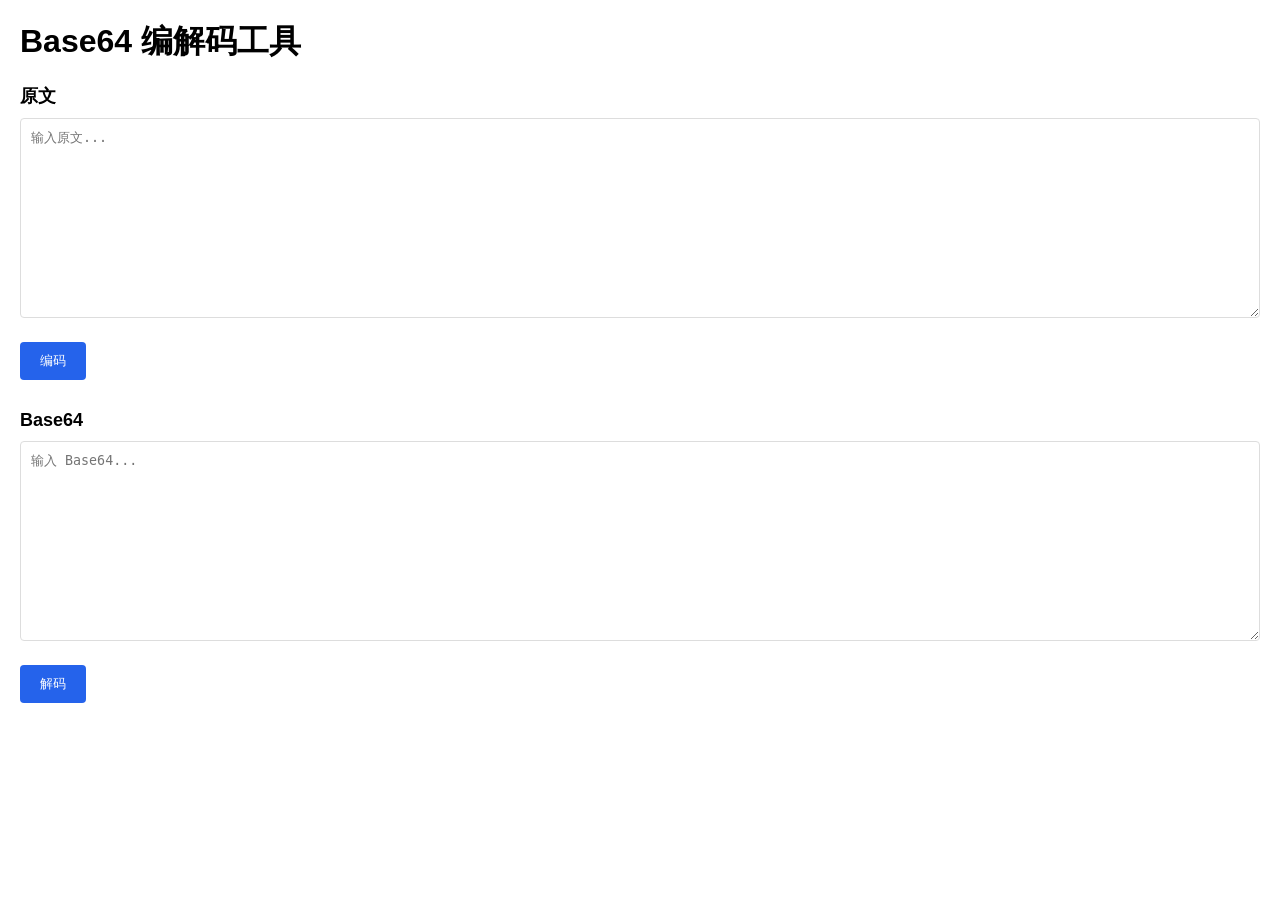
<file: tools/base64.html>
<!doctype html><html lang="zh-CN"><head><meta charset="UTF-8"><meta name="viewport" content="width=device-width,initial-scale=1"><title>Base64 编解码</title><style>*{margin:0;padding:0;box-sizing:border-box}body{font-family:-apple-system,BlinkMacSystemFont,"Segoe UI",sans-serif;padding:20px}h1{margin-bottom:20px}textarea{width:100%;height:200px;padding:10px;font-family:monospace;border:1px solid #ddd;border-radius:4px;margin-bottom:10px}button{margin:10px 5px 10px 0;padding:10px 20px;background:#2563eb;color:#fff;border:none;border-radius:4px;cursor:pointer}button:hover{background:#1d4ed8}h2{margin-top:20px;margin-bottom:10px;font-size:18px}</style></head><body><h1>Base64 编解码工具</h1><h2>原文</h2><textarea id="plain" placeholder="输入原文..."></textarea> <button onclick="encode()">编码</button><h2>Base64</h2><textarea id="encoded" placeholder="输入 Base64..."></textarea> <button onclick="decode()">解码</button><script>function encode(){const e=document.getElementById("plain").value,n=btoa(unescape(encodeURIComponent(e)));document.getElementById("encoded").value=n}function decode(){try{const e=document.getElementById("encoded").value,n=decodeURIComponent(escape(atob(e)));document.getElementById("plain").value=n}catch(e){alert("解码失败: "+e.message)}}</script></body></html>
</file>
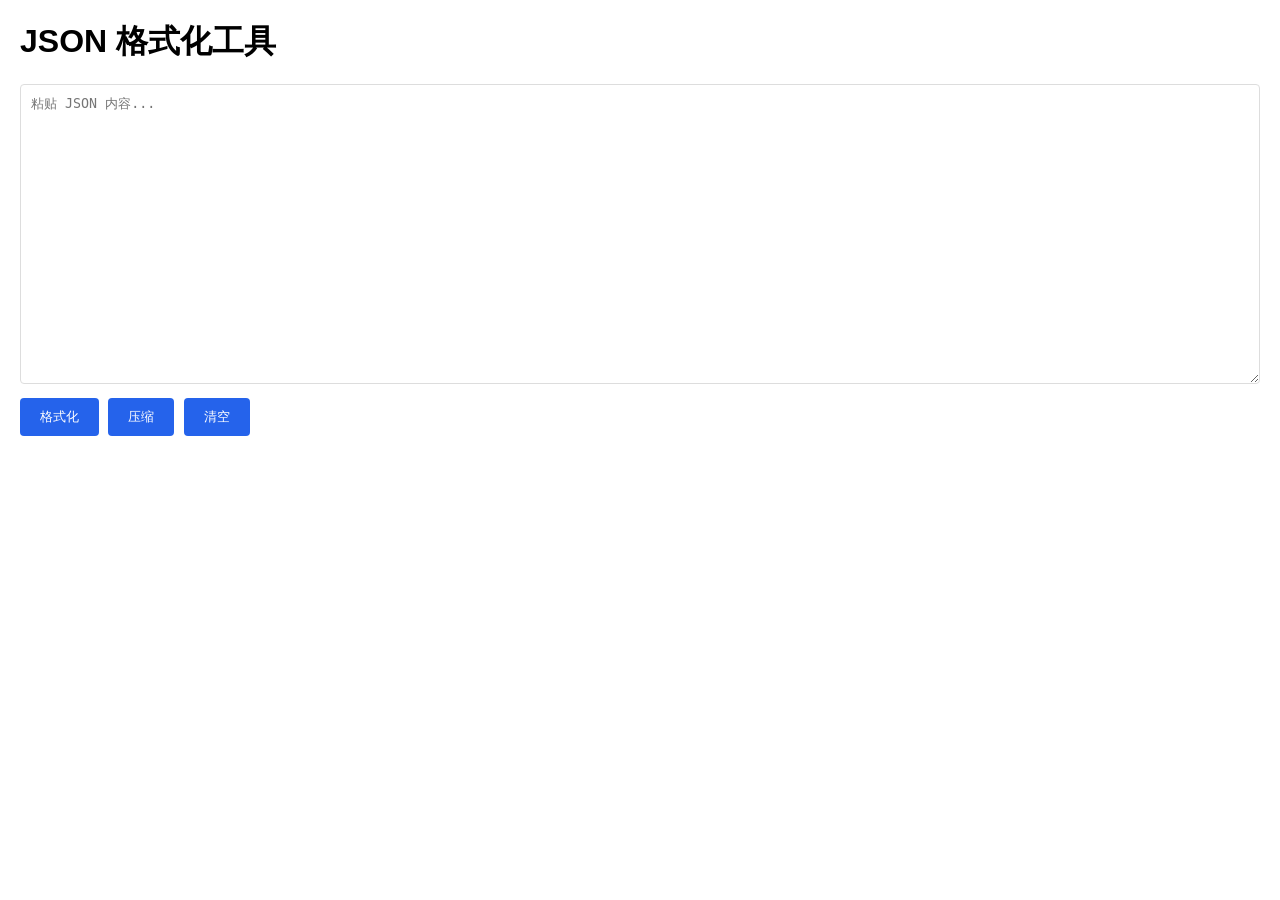
<file: tools/json-formatter.html>
<!doctype html><html lang="zh-CN"><head><meta charset="UTF-8"><meta name="viewport" content="width=device-width,initial-scale=1"><title>JSON 格式化工具</title><style>*{margin:0;padding:0;box-sizing:border-box}body{font-family:-apple-system,BlinkMacSystemFont,"Segoe UI",sans-serif;padding:20px}h1{margin-bottom:20px}textarea{width:100%;height:300px;padding:10px;font-family:monospace;border:1px solid #ddd;border-radius:4px}button{margin:10px 5px 10px 0;padding:10px 20px;background:#2563eb;color:#fff;border:none;border-radius:4px;cursor:pointer}button:hover{background:#1d4ed8}.error{color:#dc2626;margin-top:10px}</style></head><body><h1>JSON 格式化工具</h1><textarea id="input" placeholder="粘贴 JSON 内容..."></textarea><div><button onclick="format()">格式化</button> <button onclick="compress()">压缩</button> <button onclick="clear()">清空</button></div><div id="error" class="error"></div><script>function format(){const t=document.getElementById("input"),e=document.getElementById("error");try{const n=JSON.parse(t.value);t.value=JSON.stringify(n,null,2),e.textContent=""}catch(t){e.textContent="错误: "+t.message}}function compress(){const t=document.getElementById("input"),e=document.getElementById("error");try{const n=JSON.parse(t.value);t.value=JSON.stringify(n),e.textContent=""}catch(t){e.textContent="错误: "+t.message}}function clear(){document.getElementById("input").value="",document.getElementById("error").textContent=""}</script></body></html>
</file>
